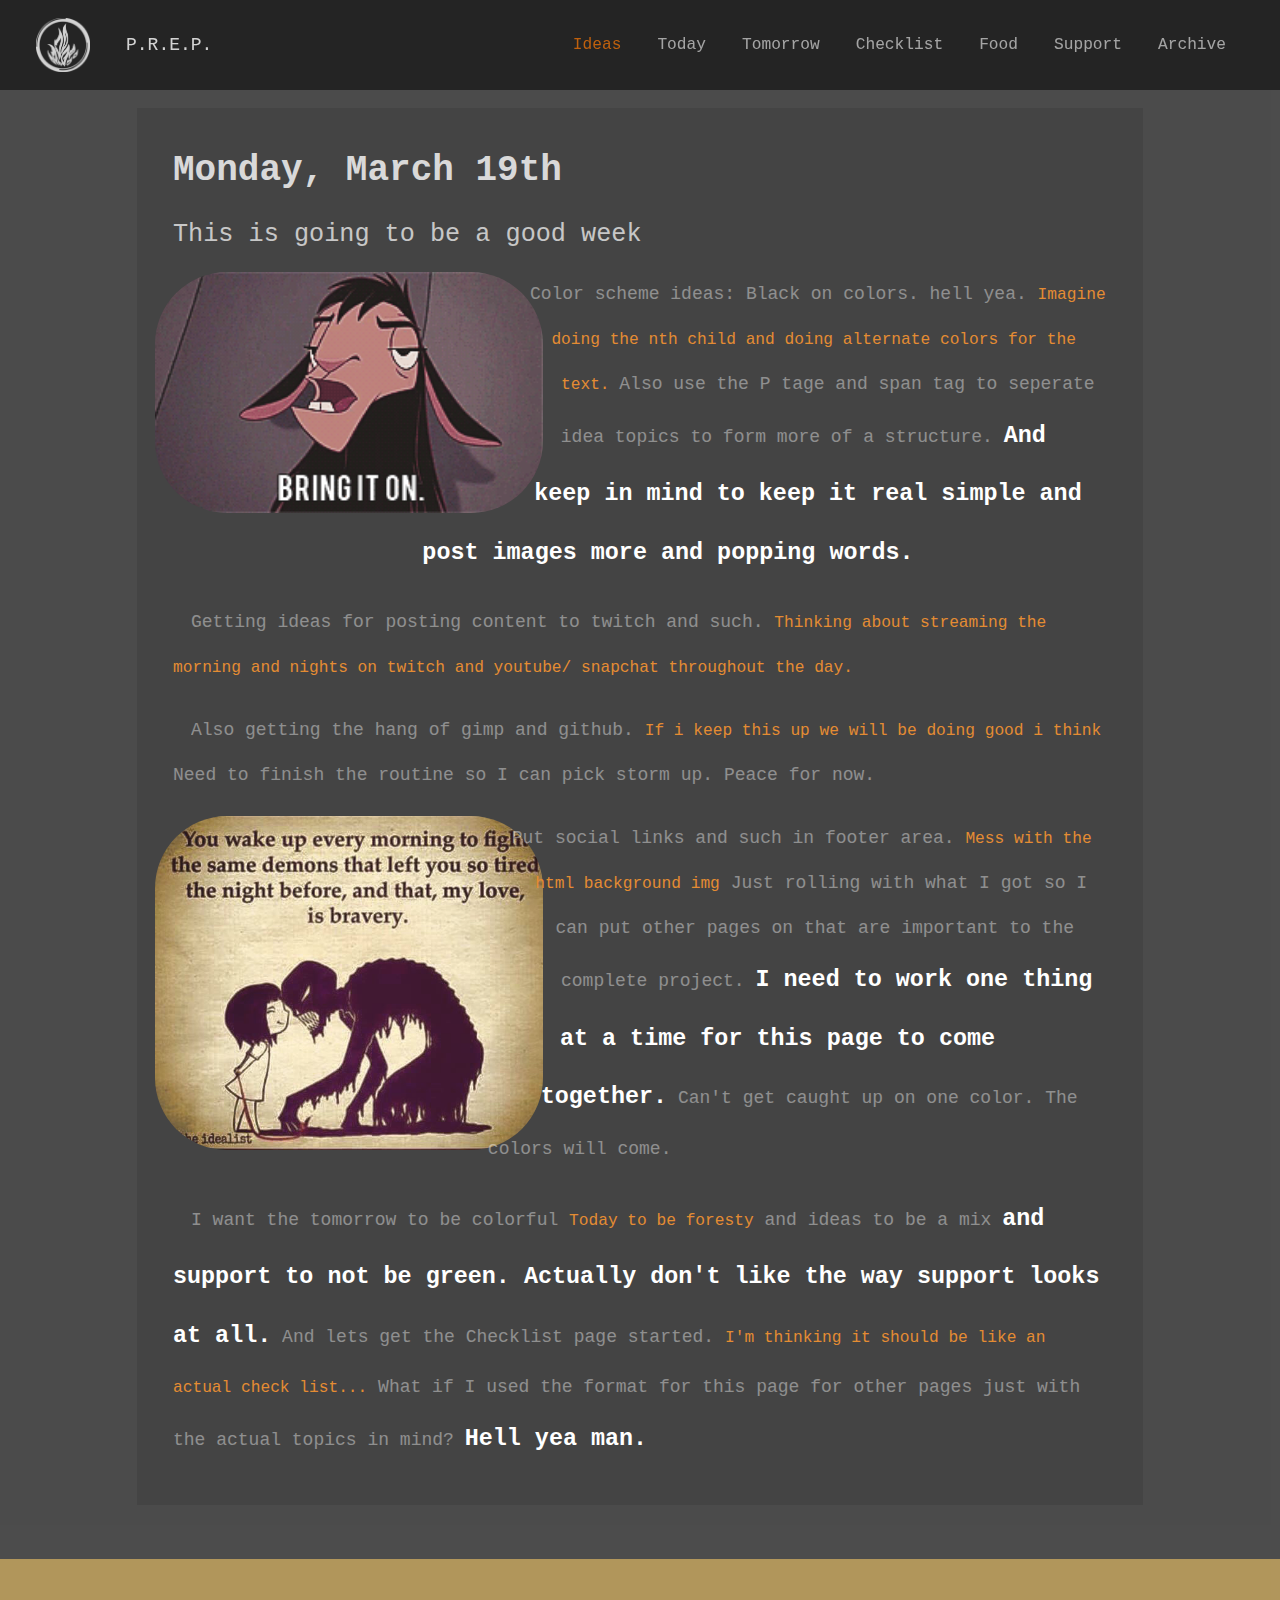
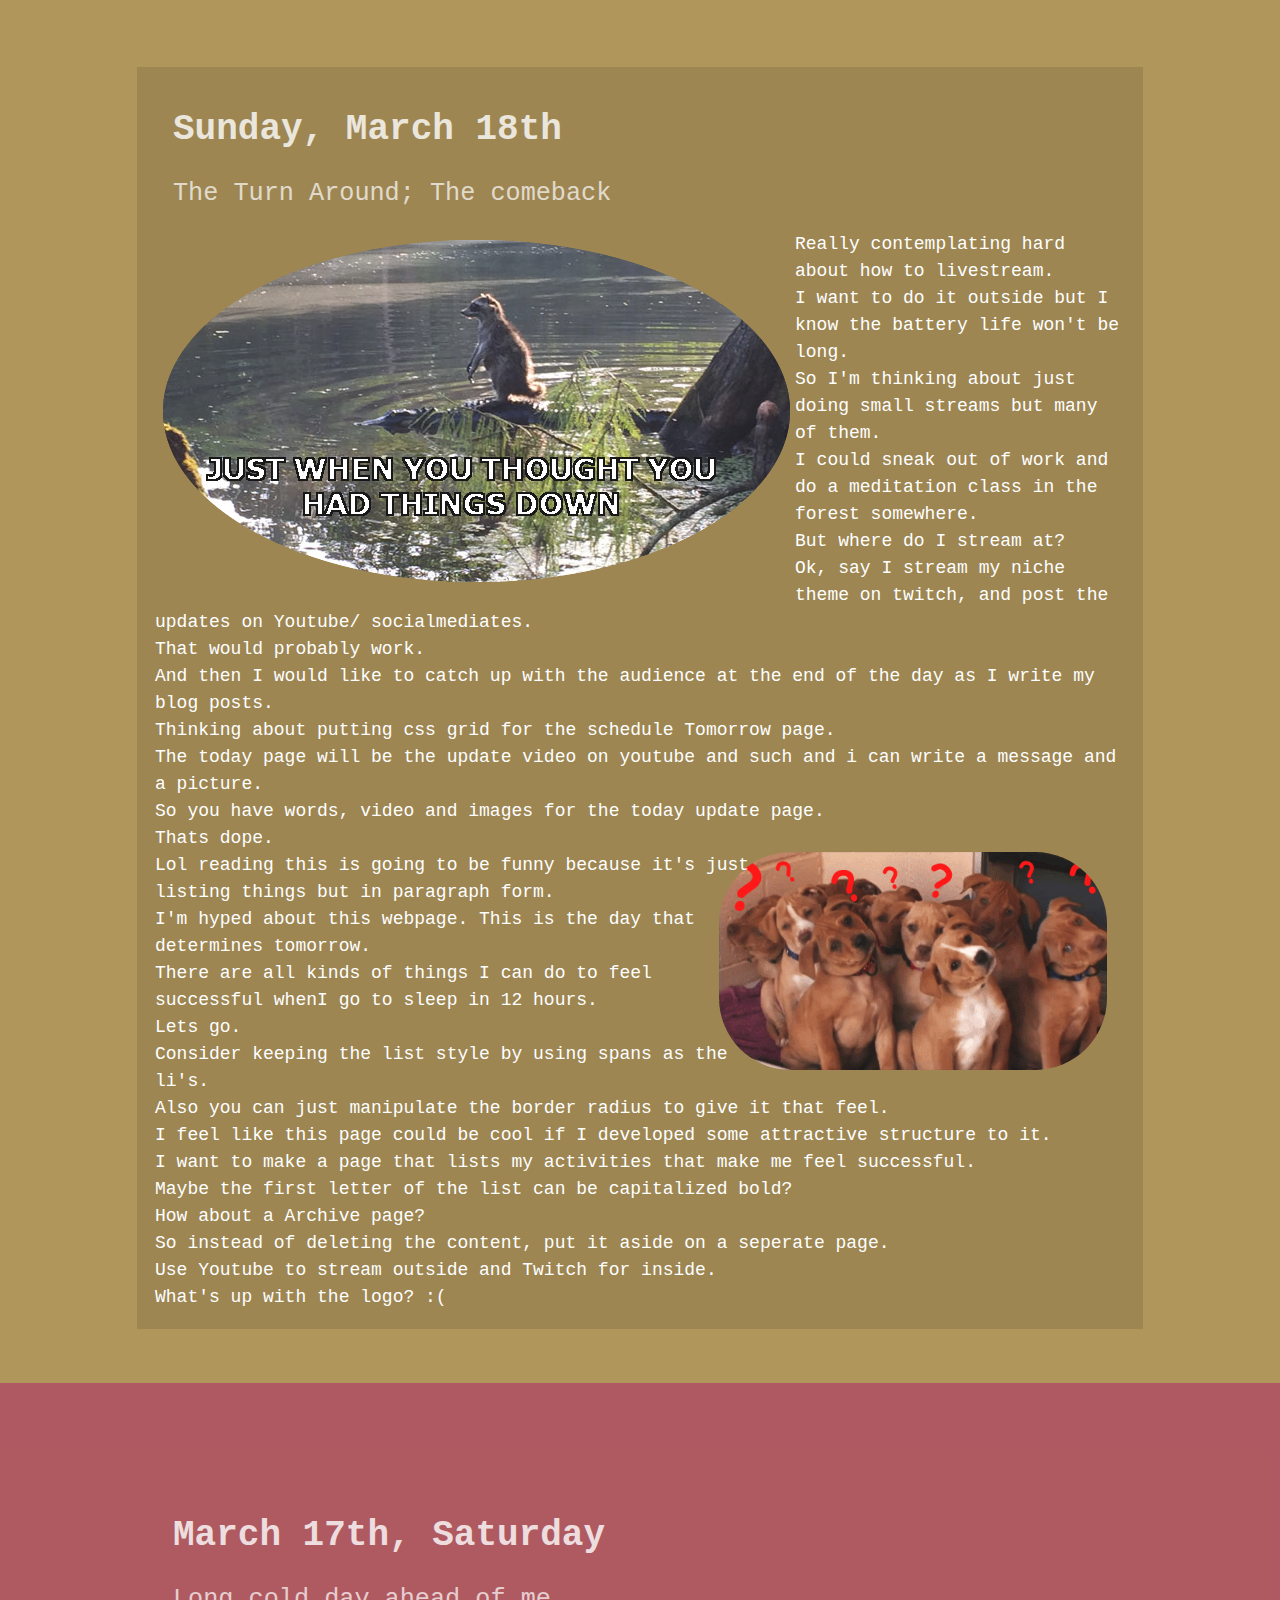
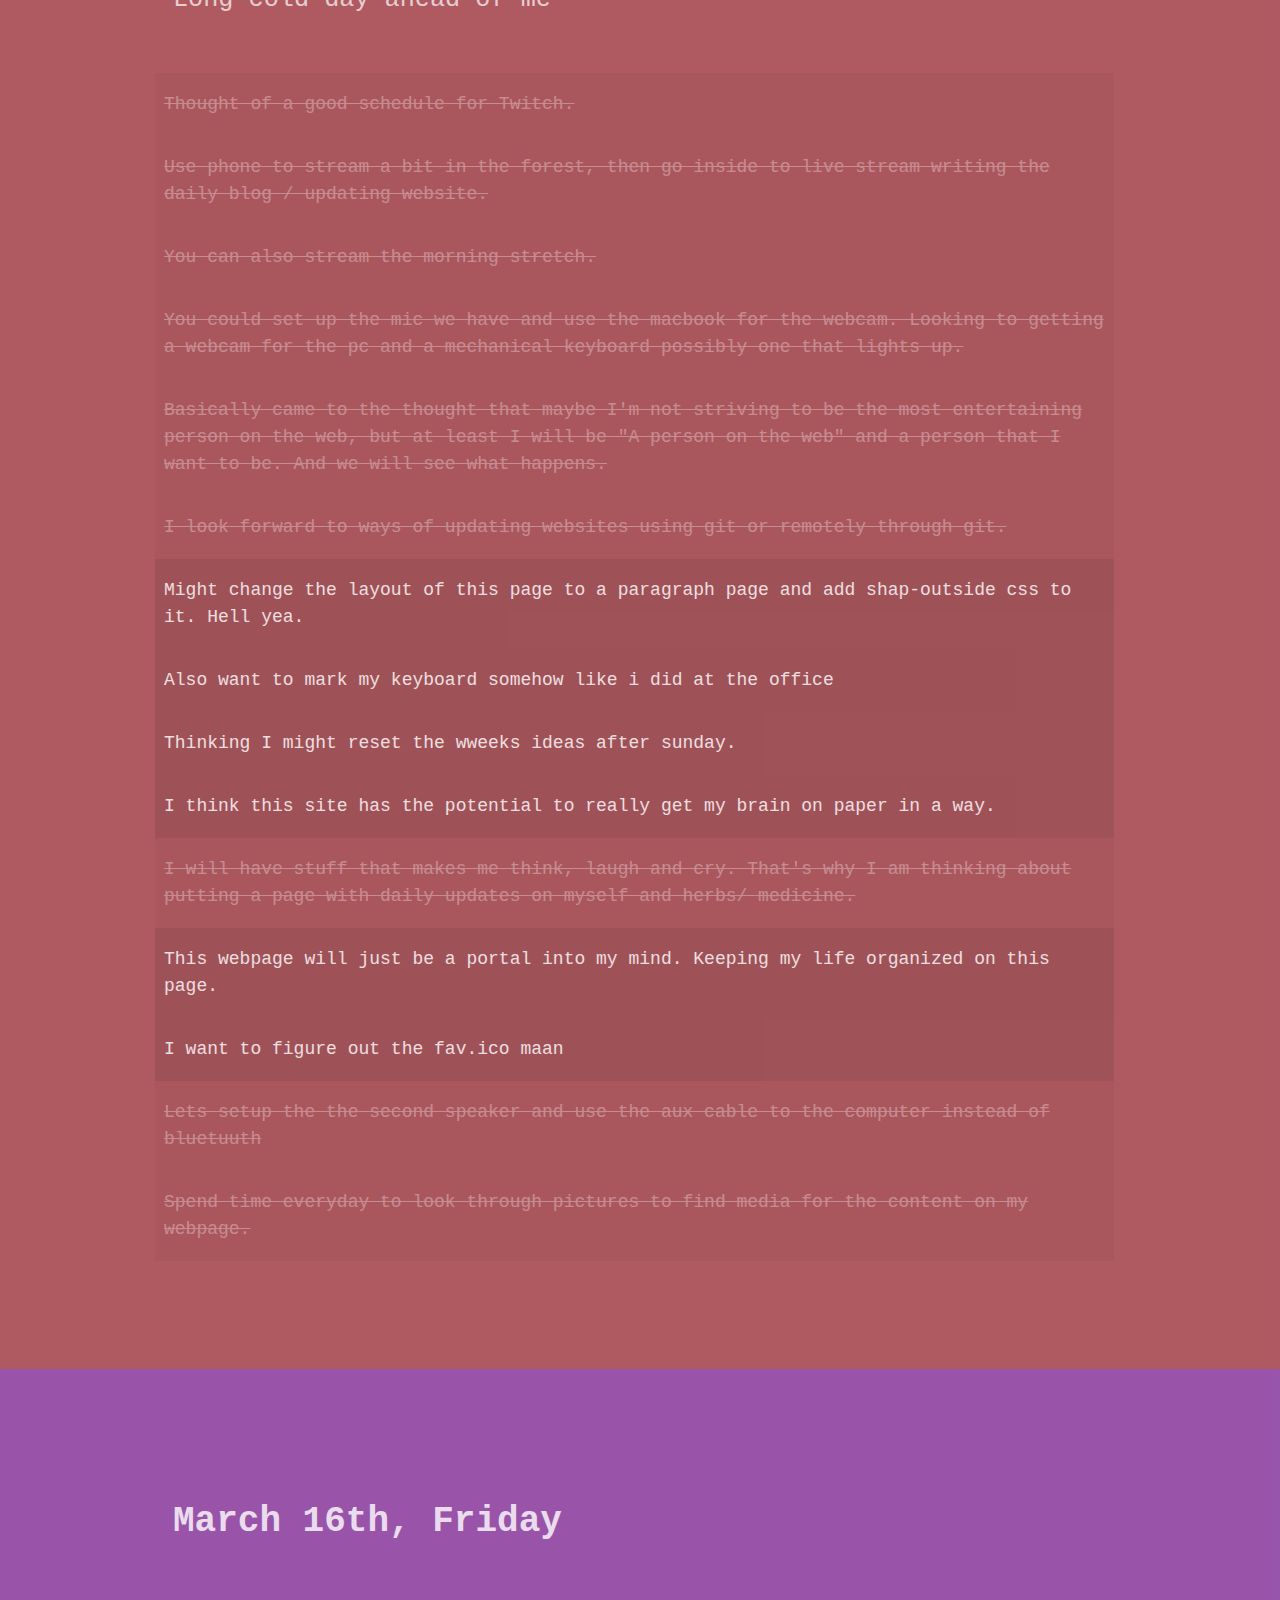
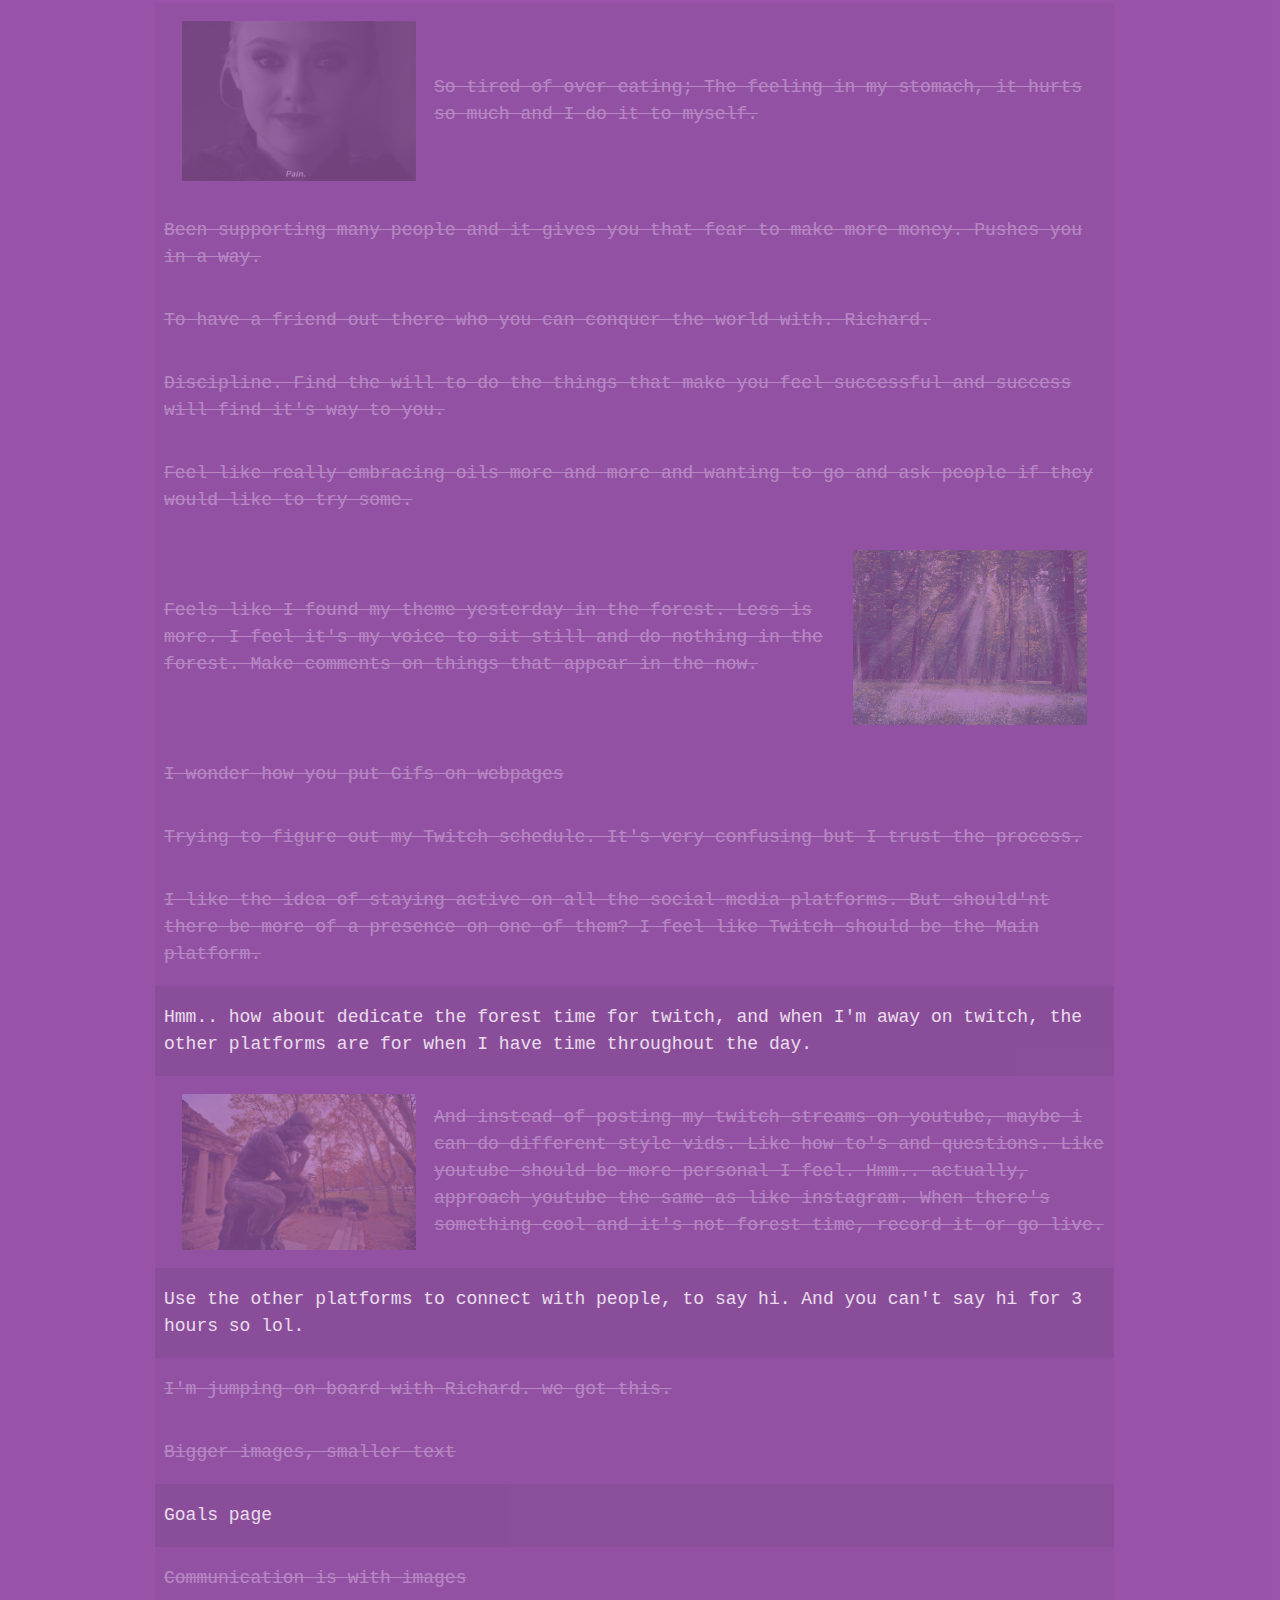
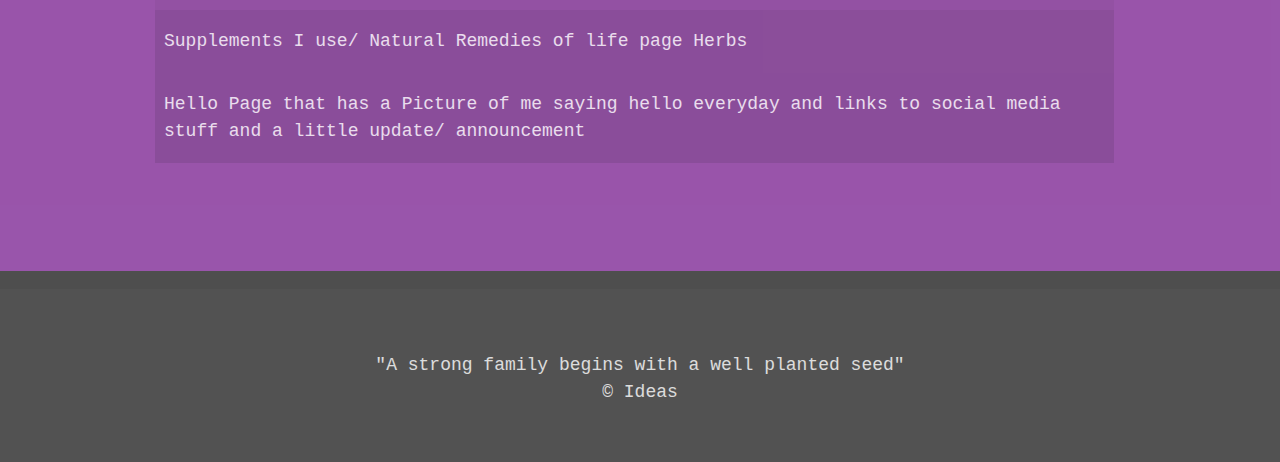
<file: index.html>
<!doctype html>
<html>
<head>
  <title>Ideas</title>
  <link href="./res/img/fav.ico" rel="shortcut icon" />
  <link href="./res/css/reset.css" type="text/css" rel="stylesheet" />
  <link href="./res/css/style.css" rel="stylesheet" type="text/css" />
</head>
<body>

  <header>

    <div>
      <img src="./res/img/logo.png" />
      <span>P.R.E.P.</span>
    </div>

    <nav>
      <ul>
        <li><a href="./index.html"
          class="orange-color">    Ideas</a></li>
        <li><a href="./today.html">    Today</a></li>
        <li><a href="./plan.html">     Tomorrow</a></li>
        <li><a href="./checklist.html">Checklist</a></li>
        <li><a href="./food.html">     Food</a></li>
        <li><a href="./support.html">  Support</a></li>
        <li><a href="./archive.html">  Archive</a></li>
      </ul>
    </nav>

  </header>


  <!--MONDAY DAY 4 -->
  <div class="color-box pitch-dark">
    <div class="container bg ideas">
      <h1>Monday, March 19th</h1>
      <h2>This is going to be a good week</h2>
      <img class="ideas left" src="./res/img/kuzco.gif" />

      <p>
        <span>Color scheme ideas: Black on colors. hell yea.</span>
        <span>Imagine doing the nth child and doing alternate colors for the text. </span>
        <span>Also use the P tage and span tag to seperate idea topics to form more of a structure.</span>
        <span> And keep in mind to keep it real simple and post images more and popping words.</span>
      </p>
      <p>
        <span>Getting ideas for posting content to twitch and such. </span>
        <span> Thinking about streaming the morning and nights on twitch and youtube/ snapchat throughout the day. </span>
      </p>
      <p>
        <span>Also getting the hang of gimp and github. </span>
        <span>If i keep this up we will be doing good i think </span>
        <span>Need to finish the routine so I can pick storm up. Peace for now.</span>
      </p>
      <img class="left" src="./res/img/demons.jpg" />
      <p>
        <span>Put social links and such in footer area.</span>
        <span>Mess with the html background img</span>
        <span>Just rolling with what I got so I can put other pages on that are important to the complete project.</span>
        <span>I need to work one thing at a time for this page to come together.</span>
        <span>Can't get caught up on one color. The colors will come.</span>
      </p>
      <p>
        <span>I want the tomorrow to be colorful</span>
        <span>Today to be foresty</span>
        <span>and ideas to be a mix</span>
        <span>and support to not be green. Actually don't like the way support looks at all.</span>
        <span>And lets get the Checklist page started.</span>
        <span>I'm thinking it should be like an actual check list...</span>
        <span>What if I used the format for this page for other pages just with the actual topics in mind?</span>
        <span>Hell yea man.</span>
      </p>

    </div>
  </div>



    <!--SUNDAY DAY 3-->
    <div class="color-box orange">
      <div class="container bg">
        <h1 class="title">
          Sunday, March 18th
        </h1>
        <h2 class="title">
          The Turn Around; The comeback
        </h2>
          <img class="ideas left" src="./res/img/gator-riding.png" />
          <p class="ideas">
            Really contemplating hard about how to livestream.<br />
            I want to do it outside but I know the battery life won't be long.<br />
            So I'm thinking about just doing small streams but many of them.<br />
            I could sneak out of work and do a meditation class in the forest somewhere.<br />
            But where do I stream at?<br />
            Ok, say I stream my niche theme on twitch, and post the updates on Youtube/ socialmediates.<br />
            That would probably work.<br />
            And then I would like to catch up with the audience at the end of the day as I write my blog posts.<br />
            Thinking about putting css grid for the schedule Tomorrow page.<br />
            The today page will be the update video on youtube and such and i can write a message and a picture.<br />
            So you have words, video and images for the today update page.<br />
            Thats dope.<br />
            <img class="ideas right" src="./res/img/puppies-question.gif" />
            Lol reading this is going to be funny because it's just listing things but in paragraph form.<br />
            I'm hyped about this webpage.
            This is the day that determines tomorrow.<br />
            There are all kinds of things I can do to feel successful whenI go to sleep in 12 hours.<br />
            Lets go.<br />
            Consider keeping the list style by using spans as the li's.<br />
            Also you can just manipulate the border radius to give it that feel.<br />
            I feel like this page could be cool if I developed some attractive structure to it.<br />
            I want to make a page that lists my activities that make me feel successful.<br />
            Maybe the first letter of the list can be capitalized bold? <br />
            How about a Archive page? <br />
            So instead of deleting the content, put it aside on a seperate page. <br />
            Use Youtube to stream outside and Twitch for inside. <br />
            What's up with the logo? :(

          </p>

        </div>
      </div>





    <!--Supporting -->

    <!--SATURDAY DAY 2 0-->
    <div class="color-box red">
      <div class="container">
        <h1 class="title">
          March 17th, Saturday
        </h1>
        <h2 class="title">
          Long cold day ahead of me
        </h2>
        <ul class="box">
          <li class="strike op">
            Thought of a good schedule for Twitch.
          </li>
          <li class="strike op">
            Use phone to stream a bit in the forest, then go inside to live stream writing the daily blog / updating website.
          </li>
          <li class="strike op">
            You can also stream the morning stretch.
          </li>
          <li class="strike op">
            You could set up the mic we have and use the macbook for the webcam. Looking to getting a webcam for the pc and a mechanical keyboard possibly one that lights up.
          </li>
          <li class="strike op">
            Basically came to the thought that maybe I'm not striving to be the most entertaining person on the web, but at least I will be "A person on the web" and a person that I want to be. And we will see what happens.
          </li>
          <li class="strike op">
            I look forward to ways of updating websites using git or remotely through git.
          </li>
          <li>
            Might change the layout of this page to a paragraph page and add shap-outside css to it. Hell yea.
          </li>
          <li>
            Also want to mark my keyboard somehow like i did at the office
          </li>
          <li>
            Thinking I might reset the wweeks ideas after sunday.
          </li>
          <li>
            I think this site has the potential to really get my brain on paper in a way.
          </li>
          <li class="strike op">
            I will have stuff that makes me think, laugh and cry. That's why I am thinking about putting a page with daily updates on myself and herbs/ medicine.
          </li>
          <li>
            This webpage will just be a portal into my mind. Keeping my life organized on this page.
          </li>
          <li>
            I want to figure out the fav.ico maan
          </li>
          <li class="strike op">
            Lets setup the the second speaker and use the aux cable to the computer instead of bluetuuth
          </li>
          <li class="strike op">
            Spend time everyday to look through pictures to find media for the content on my webpage.
          </li>
        </ul>
      </div>
    </div>

    <div class="color-box pink">
      <div class="container">
        <h1 class="title">
          March 16th, Friday
        </h1>
        <ul class="box">
          <li class="strike op">
            <img src="./res/img/pain.png" />
            So tired of over eating; The feeling in my stomach, it hurts so much and I do it to myself.
          </li>
          <li class="strike op">
            Been supporting many people and it gives you that fear to make more money. Pushes you in  a way.
          </li>
          <li class="strike op">
            To have a friend out there who you can conquer the world with. Richard.
          </li>
          <li class="strike op">
            Discipline. Find the will to do the things that make you feel successful and success will find it's way to you.
          </li>
          <li class="strike op">
            Feel like really embracing oils more and more and wanting to go and ask people if they would like to try some.
          </li>
          <li class="strike op">
            Feels like I found my theme yesterday in the forest. Less is more. I feel it's my voice to sit still and do nothing in the forest. Make comments on things that appear in the now.
            <img src="./res/img/forests.jpg" />
          </li>
          <li class="strike op">
            I wonder how you put Gifs on webpages
          </li>
          <li class="strike op">
            Trying to figure out my Twitch schedule. It's very confusing but I trust the process.
          </li>
          <li class="strike op">
            I like the idea of staying active on all the social media platforms. But should'nt there be more of a presence on one of them? I feel like Twitch should be the Main platform.
          </li>
          <li>
            Hmm.. how about dedicate the forest time for twitch, and when I'm away on twitch, the other platforms are for when I have time throughout the day.
          </li>
          <li class="strike op">
            <img src="./res/img/thinker.jpg" />
            And instead of posting my twitch streams on youtube, maybe i can do different style vids. Like how to's and questions. Like youtube should be more personal I feel. Hmm.. actually, approach youtube the same as like instagram. When there's something cool and it's not forest time, record it or go live.
          </li>
          <li>
            Use the other platforms to connect with people, to say hi. And you can't say hi for 3 hours so lol.
          </li>
          <li class="strike op">
            I'm jumping on board with Richard. we got this.
          </li>
          <li class="strike op">
            Bigger images, smaller text
          </li>
          <li>
            Goals page
          </li>
          <li class="strike op">
            Communication is with images
          </li>
          <li>
            Supplements I use/ Natural Remedies of life page Herbs
          </li>
          <li>
            Hello Page that has a Picture of me saying hello everyday and links to social media stuff and a little update/ announcement
          </li>
        </ul>
      </div>
    </div>




  <footer>
    <h3 class="quote">"A strong family begins with a well planted seed"</h3>
    <h4>&copy; Ideas</h4>
  </footer>

</body>
</html>
</file>
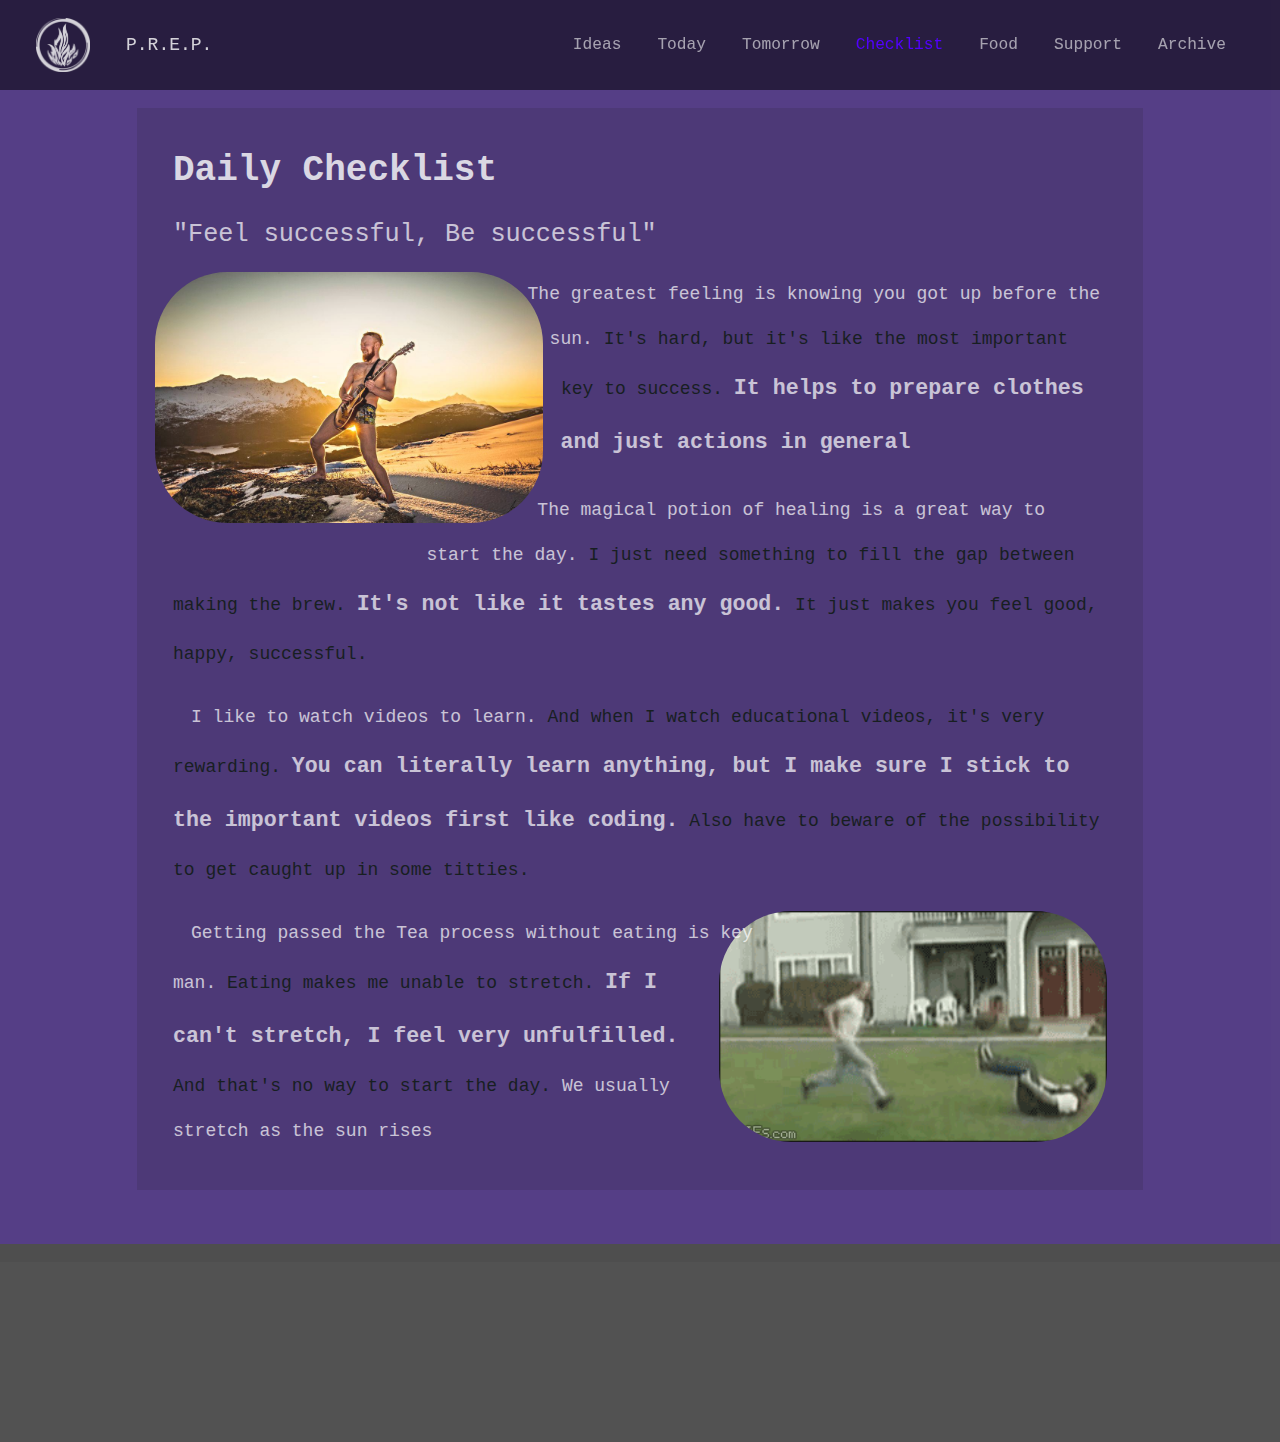
<file: checklist.html>
<!doctype html>
<html>
<head>
  <title>$upport</title>
  <link href="./res/img/fav.ico" rel="shortcut icon" />
  <link href="./res/css/reset.css" type="text/css" rel="stylesheet" />
  <link href="./res/css/style.css" rel="stylesheet" type="text/css" />
</head>
<body>

  <header>

    <div>
      <img src="./res/img/logo.png" />
      <span>P.R.E.P.</span>
    </div>

    <nav>
      <ul>
        <li><a href="./index.html">Ideas</a></li>
        <li><a href="./today.html">Today</a></li>
        <li><a href="./plan.html">Tomorrow</a></li>
        <li><a href="./checklist.html" class="purple-color">Checklist</a></li>
        <li><a href="./food.html">Food</a></li>
        <li><a href="./support.html">Support</a></li>
        <li><a href="./archive.html">Archive</a></li>
      </ul>
    </nav>

  </header>

  <!--Supporting-->

  <div class="color-box purple">
    <div class="container checklist bg">
      <h1>Daily Checklist</h1>
      <h2>"Feel successful, Be successful"</h2>
        <img class="left" src="./res/img/sun-dude-guitar.jpg" />
      <p>
        <span>The greatest feeling is knowing you got up before the sun.</span>
        <span>It's hard, but it's like the most important key to success.</span>
        <span>It helps to prepare clothes and just actions in general</span>
      </p>

      <p>
        <span>The magical potion of healing is a great way to start the day. </span>
        <span> I just need something to fill the gap between making the brew.</span>
        <span>It's not like it tastes any good.</span>
        <span>It just makes you feel good, happy, successful. </span>
      </p>
      <p>
        <span>I like to watch videos to learn.</span>
        <span>And when I watch educational videos, it's very rewarding.</span>
        <span>You can literally learn anything, but I make sure I stick to the important videos first like coding.</span>
        <span>Also have to beware of the possibility to get caught up in some titties.</span>
      </p>
        <img class="right" src="./res/img/face-flip-plant.gif" />
      <p>
        <span>Getting passed the Tea process without eating is key man.</span>
        <span>Eating makes me unable to stretch.</span>
        <span>If I can't stretch, I feel very unfulfilled.</span>
        <span>And that's no way to start the day.</span>
        <span>We usually stretch as the sun rises</span>
      </p>
    </div>
  </div>

  <footer>

  </footer>

</body>
</html>
</file>
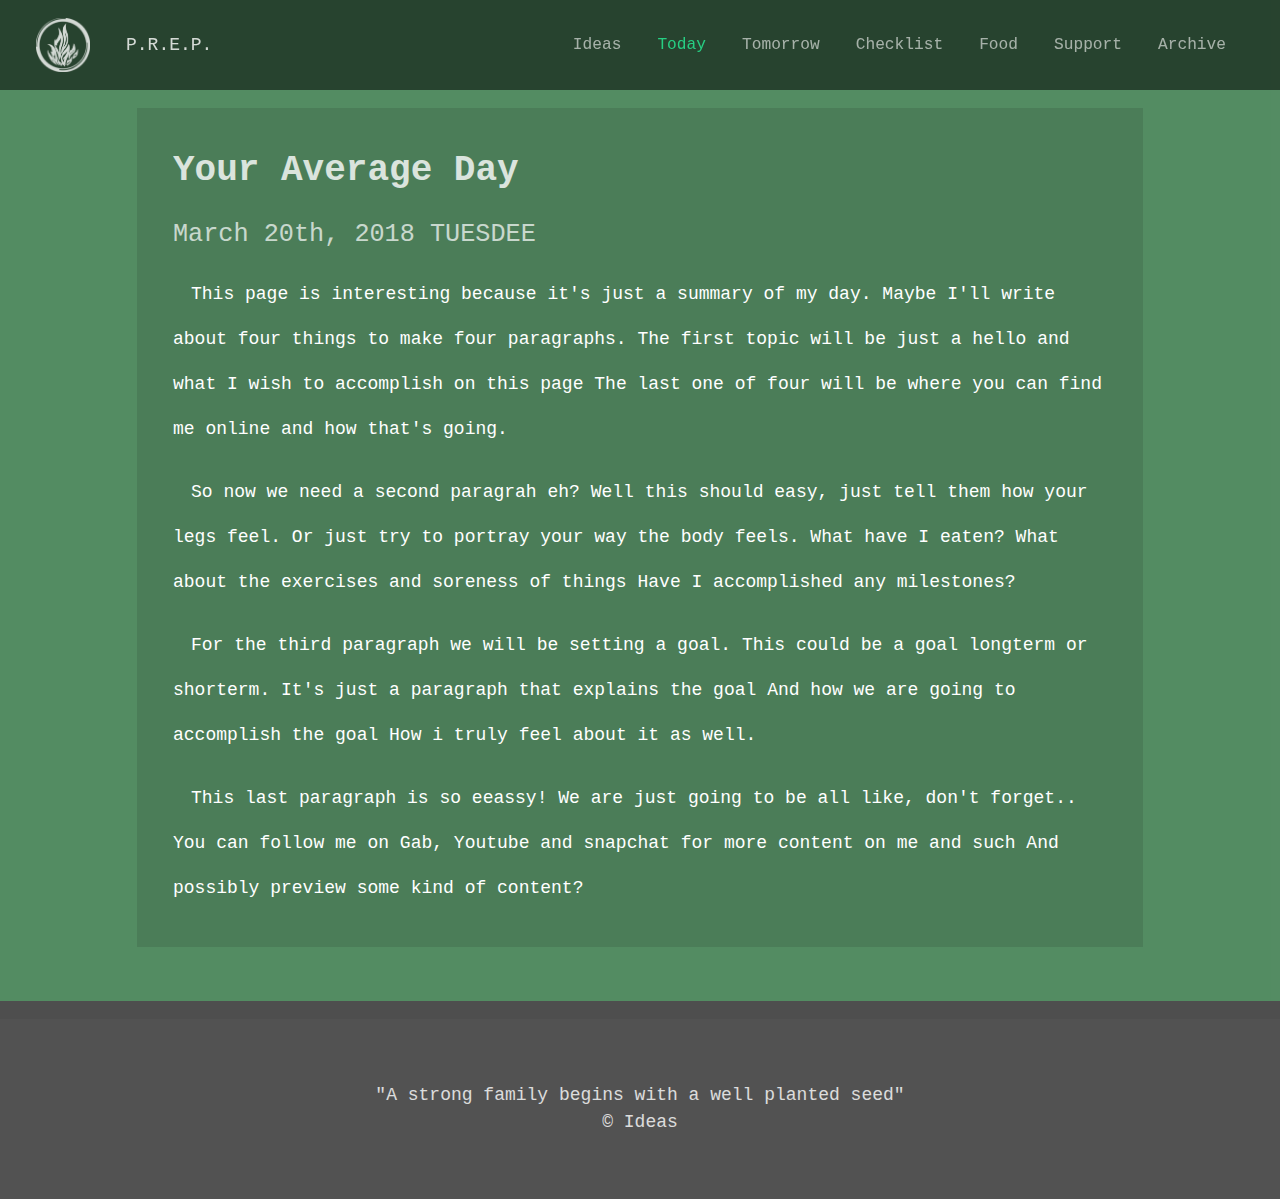
<file: today.html>
<!doctype html>
<html>
<head>
  <title>Ideas</title>
  <link href="./res/img/fav.ico" rel="shortcut icon" />
  <link href="./res/css/reset.css" type="text/css" rel="stylesheet" />
  <link href="./res/css/style.css" rel="stylesheet" type="text/css" />
</head>
<body>

  <header>

    <div>
      <img src="./res/img/logo.png" />
      <span>P.R.E.P.</span>
    </div>

    <nav>
      <ul>
        <li><a href="./index.html">Ideas</a></li>
        <li><a class="green-color" href="./today.html">Today</a></li>
        <li><a href="./plan.html">Tomorrow</a></li>
        <li><a href="./checklist.html">Checklist</a></li>
        <li><a href="./food.html">Food</a></li>
        <li><a href="./support.html">Support</a></li>
        <li><a href="./archive.html">Archive</a></li>
      </ul>
    </nav>

  </header>

    <!--Supporting -->
      <div class="color-box green">
        <div class="container today bg">
          <h1 class="title">
            Your Average Day
          </h1>
          <h2 class="title">
            March 20th, 2018 TUESDEE
          </h2>

            <p>
              <span>This page is interesting because it's just a summary of my day.</span>
              <span>Maybe I'll write about four things to make four paragraphs.</span>
              <span>The first topic will be just a hello and what I wish to accomplish on this page</span>
              <span>The last one of four will be where you can find me online and how that's going.</span>
            </p>
            <p>
              <span>So now we need a second paragrah eh?</span>
              <span>Well this should easy, just tell them how your legs feel. </span>
              <span>Or just try to portray your way the body feels.</span>
              <span>What have I eaten?</span>
              <span>What about the exercises and soreness of things</span>
              <span>Have I accomplished any milestones?</span>
            </p>

            <p>
              <span>For the third paragraph we will be setting a goal.</span>
              <span>This could be a goal longterm or shorterm.</span>
              <span>It's just a paragraph that explains the goal</span>
              <span>And how we are going to accomplish the goal</span>
              <span>How i truly feel about it as well.</span>
            </p>
            <p>
              <span>This last paragraph is so eeassy!</span>
              <span>We are just going to be all like, don't forget..</span>
              <span>You can follow me on Gab, Youtube and snapchat for more content on me and such</span>
              <span>And possibly preview some kind of content?</span>
            </p>

          </div>
        </div>
      </div>

    <!--Footer Section -->

      <footer class="today">
        <h3 class="quote">"A strong family begins with a well planted seed"</h3>
        <h4>&copy; Ideas</h4>
      </footer>

    </body>
    </html>
</file>
<file: res/css/style.css>
/*Universal*/

html {
  font-family: monospace;
  font-size: 18px;
  background-color: #ffffff;
  color: white;
}
body {
  line-height: 1.5;
  margin: 0; padding: 0;
}
@media only screen and (max-width: 850px) {
  body {
    font-size: 1rem;
  }
}
.flex {
  display: flex;
}
.container {
  width: 970px;
  margin: 0 auto;
}
@media only screen and (max-width: 1050px) {
  .container {
    width: 99%;
  }
}
.test {
  border: 1px solid red;
}
.color-box {
  width: 100%;
  margin: 0;
  padding: 6rem 0 3rem 0;
  opacity: .90;
}
@media only screen and (max-width: 850px) {
  .color-box {
    padding: 2rem 0;
  }
}
.flex-center {
  display: flex;
  justify-content: center;
  text-align: center;
  align-items: center;
}
.box {
  width: 100%;
}
@media only screen and (max-width: 850px) {
  .box li {
    flex-direction: column;
    text-align: center;
  }
  .box li span {
    margin: .5rem;
  }
}
.box {
  display: flex;
  flex-direction: column;
  margin: 3rem 0;
  position: relative;
}
.box li {
  display: inline-block;
  background-color: hsla(0, 0%, 0%, 0.13);
  opacity: .8;
  padding: 1rem .5rem 1rem .5rem;
  width: 97%;
  display: flex;
  align-items: center;
}
.box .title {
  width: 97%;
}
  .box .title span {
    margin-left: 3rem;
  }
.box img {
  width: 13rem;
  height: auto;
  margin: 0 1rem;
}
@media only screen and (max-width: 850px) {
  .box img {
    width: 80%;
    margin: 1rem;
    height: auto;
  }
}
.box .strike {
  text-decoration: line-through;
}
.box .op {
  opacity: .3;
}
.left {
  float: left;
}
.right {
  float: right;
}



/*Header*/

header {
  width: 100%;
  height: 5rem;
  position: fixed;
  background-color: hsla(0, 0%, 0%, 0.52);
  display: flex;
  align-items: center;
  justify-content: space-between;
  top: 0;
  z-index: 2;
}
header div {
  width: 3rem;
  margin: 0 2rem;
  display: flex;
  align-items: center;
  justify-content: space-between;
  opacity: .8;
}
header div img {
  width: 100%;
  margin-right: 2rem;
}
nav {
  margin-right: 2rem;
}
nav ul {
  display: flex;
  justify-content: center;
  align-items: center;
}

nav li {
  font-size: .9rem;
  font-weight: thin;
  margin: 1rem;
}
nav li a {
  color: hsla(0, 0%, 100%, 0.59);
  transition: color 700ms ease;
}
nav li a:hover {
  opacity: 1;
  color: white;
}
@media only screen and (max-width: 850px) {
  header div span {
    display: none;
  }
  header div img {
    width: 1.4rem;
    text-align: center;
    margin: 0 auto;
  }
  header, nav ul {
    flex-direction: column;
    height: auto;
    justify-content: center;
    text-align: center;
  }
  header {
    padding: 1rem 0;
    position: relative;
  }
  nav li {
    width: 10rem;
    margin: .3rem auto;
    font-size: 1.5rem;
  }
  nav ul {
    width: 90%;
    margin: 0 auto;
  }
  nav {
    width: 90%;
    margin: 0 auto;
  }
  header div {
    width: 96%;
    margin: 0 auto;
  }
}





/*Supporting*/

#spacearound {
  justify-content: space-around;
}
.container h1 {
  font-size: 2rem;
  margin: 1rem;
  font-weight: bold;
  opacity: .8;
}
.container h2 {
  font-size: 1.4rem;
  margin: 1rem;
  font-weight: thin;
  opacity: .7;
}





/*TODAY SECTION*/
.today p {
  line-height: 2.5;
  opacity: 1;
  text-indent: 1rem;
  margin: 1rem;
}




/*Tommorow Section*/
.tomorrow {
  margin: 0 auto;
}
.tomorrow.flex {
  justify-content: space-around;
  flex-wrap: wrap;
  align-items: center;
}
.tomorrow.flex img {
  width: 200px;
  height: 200px;
  margin: .4rem;
  border-radius: .5rem;
  box-shadow: .5rem .5rem .5rem hsla(0, 0%, 0%, 0.46);
}
.tomorrow img:nth-child(2n+1) {
  width: 300px;
  height: 300px;
  margin: .1rem;
}
@media only screen and (max-width: 850px) {
  .tomorrow p {
    display: none;
  }
}
.box .content {

}
.box .content img {
  width: 20rem;
}
.box .content span {
  position: absolute;
  z-index: 2;
  margin-left: 2rem;
  font-size: 4rem;
  top: 0;
  opacity: .9;
}
.box .content div {
  position: relative;
  width: auto;
}
.box .content p {
  z-index: 3;
}
@media only screen and (max-width: 850px) {
  .box .content img {
    width: 80%;
  }
  .box .content span {
    margin: 0;
    margin-left: -80%;
  }
  .box .content p {
    margin-top: -17%;
    width: 75%;
    font-weight: 900;
    padding: 5%;
    background-color: hsla(0, 0%, 0%, 0.5);
  }
}
.grid {
  margin: 0 auto;
  display: grid;
  grid-template-columns: repeat(auto-fit, minmax(70%, 1fr));
  grid-template-rows: auto;
  height: auto;
}
.grid-item {

}
.grid-item p {
  position: absolute;
  text-align: center;
  font-size: 1.5rem;
  opacity: .8;
}
.grid-item.flex {
  align-items: center;
  justify-content: center;
}
.grid-item img {
  opacity: .7;
}





/*IDEAS SECTION*/
.ideas p {
  line-height: 2.5;
  text-indent: 1rem;
  margin: 1rem;
  opacity: 1;
}
.ideas p span:nth-child(2n+2) {
  color: hsl(30, 77%, 50%);
  font-size: .9rem;
  opacity: 1;
}
.ideas p span:nth-child(2n+1) {
  opacity: .4;
}
.ideas p span:nth-child(4n+4) {
  color: white;
  font-weight: bold;
  font-size: 1.3rem;
}
.ideas img {
  border-radius: 4rem;
  margin-right: 1rem;
  margin-bottom: 1rem;
  shape-outside: ellipse();
  width: 40%;
}
.ideas img.two {
  top: 20rem;
  position: relative;
  border: 2px solid red;

}
.bg {
  background-color: hsla(0, 0%, 0%, 0.13);
  padding: 1rem;
}





/*Checklist Section*/
.checklist p {
  line-height: 2.5;
  text-indent: 1rem;
  margin: 1rem;
  opacity: 1;
}
.checklist p span:nth-child(even) {
  color: hsl(200, 100%, 2%);
}
.checklist p span:nth-child(odd) {
  opacity: .7;
}
.checklist p span:nth-child(4n+3) {
  color: white;
  font-weight: bold;
  font-size: 1.2rem;
}
.checklist img {
  border-radius: 4rem;
  margin-right: 1rem;
  margin-bottom: 1rem;
  shape-outside: ellipse();
  width: 40%;
}




/*Background Colors*/
.green {
  background-color: hsla(136, 97%, 17%, 0.75);
}
.light-green {
  background-color: hsla(82, 75%, 49%, 0.8);
}
.yellow {
  background-color: hsl(54, 78%, 51%);
}
.orange {
  background-color: hsla(41, 83%, 30%, 0.75);
}
.blue {
  background-color: hsla(203, 85%, 29%, 0.75);
}
.purple {
  background-color: hsla(259, 90%, 20%, 0.85);
}
.pink {
  background-color: hsla(288, 82%, 29%, 0.78);
}
.red {
  background-color: hsla(355, 85%, 29%, 0.75);
}
.pitch-dark {
  background-color: hsla(0, 0%, 0%, 0.78);
}


/*Text Colors*/
.green-color {
  color: hsl(153, 69%, 48%);
}
.red-color {
  color: hsl(344, 79%, 47%);
}
.orange-color {
  color: hsla(28, 87%, 40%, 1);
}
.purple-color {
  color: hsla(259, 100%, 50%, 1);
}







/*Footer subjects*/

footer {
  width: 100%;
  height: 10rem;
  background-color: hsla(0, 0%, 0%, 0.68);
  display: flex;
  align-items: center;
  justify-content: center;
  flex-direction: column;
  border-top: 1rem solid hsla(0, 0%, 0%, 0.04);
}
footer h3, footer h4 {
  opacity: .8;
}
footer span {
  opacity: .7;
  padding: 1rem;
  font-size: .8rem;
}
</file>
